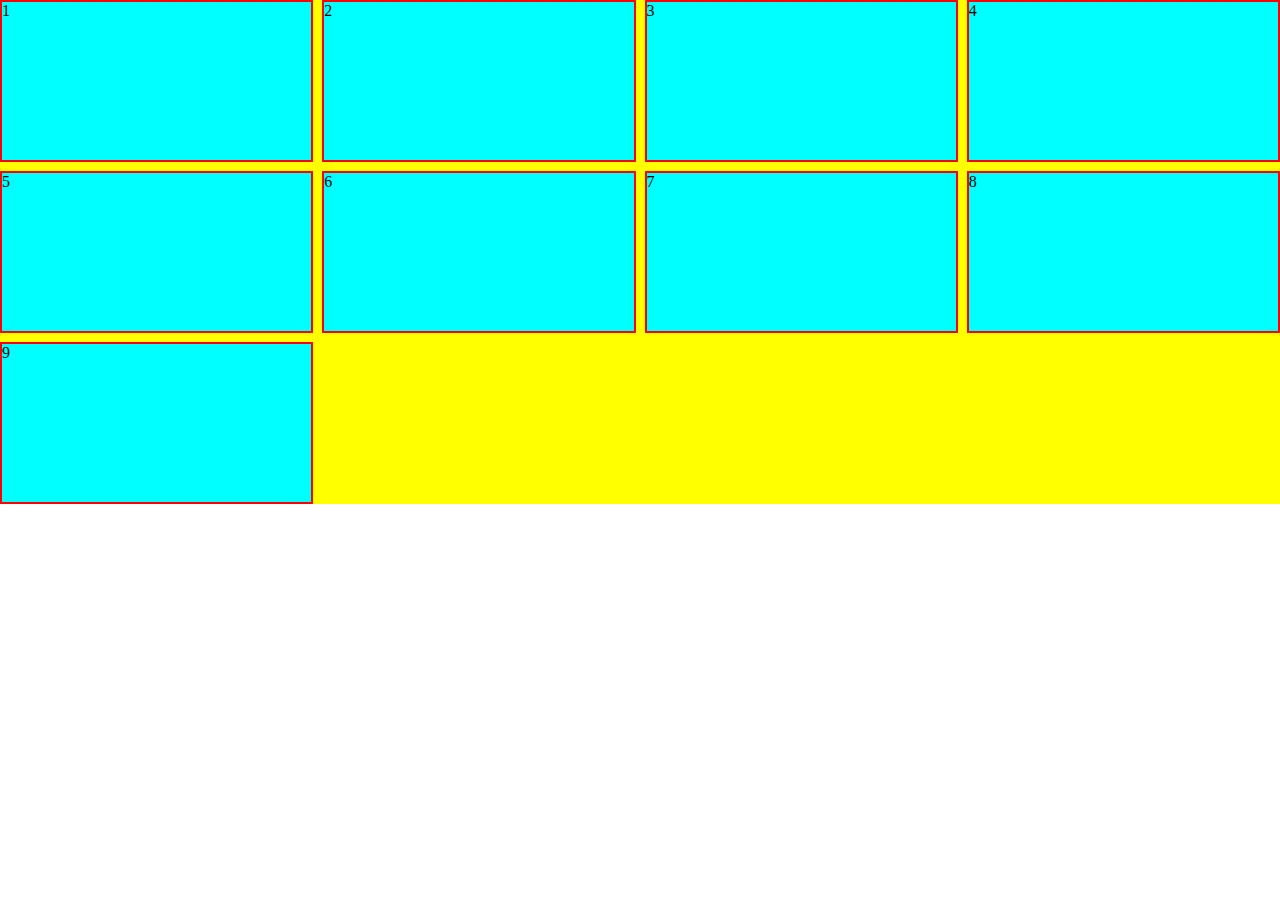
<file: index.html>
<!DOCTYPE html>
<html lang="en">

<head>
    <meta charset="UTF-8">
    <meta name="viewport" content="width=device-width, initial-scale=1.0">
    <title>CSS Grid</title>
    <style>
        * {
            margin: 0;
            padding: 0;
        }

        .container {
            display: grid;
            background-color: yellow;
            height: 56vh;
            /* grid gap: 2px 9px;
            grid-row-gap: 9px; */
            grid-gap: 9px;

            /* grid-column-gap: 9px; */
            /* grid-template-columns: auto auto; */
            /* grid-template-columns: 34px 334px auto; */
            /* grid-template-rows:434px 834px; */
            grid-template-columns: auto auto auto auto;

        }

        /* in grid template column , how many times we write auto , that much column will be displayed  */

        .item {
            background-color: aqua;
            border: 2px solid red;
        }
    </style>
</head>

<body>
    <div class="container">
        <div class="item">1</div>
        <div class="item">2</div>
        <div class="item">3</div>
        <div class="item">4</div>
        <div class="item">5</div>
        <div class="item">6</div>
        <div class="item">7</div>
        <div class="item">8</div>
        <div class="item">9</div>
    </div>

</body>

</html>
</file>
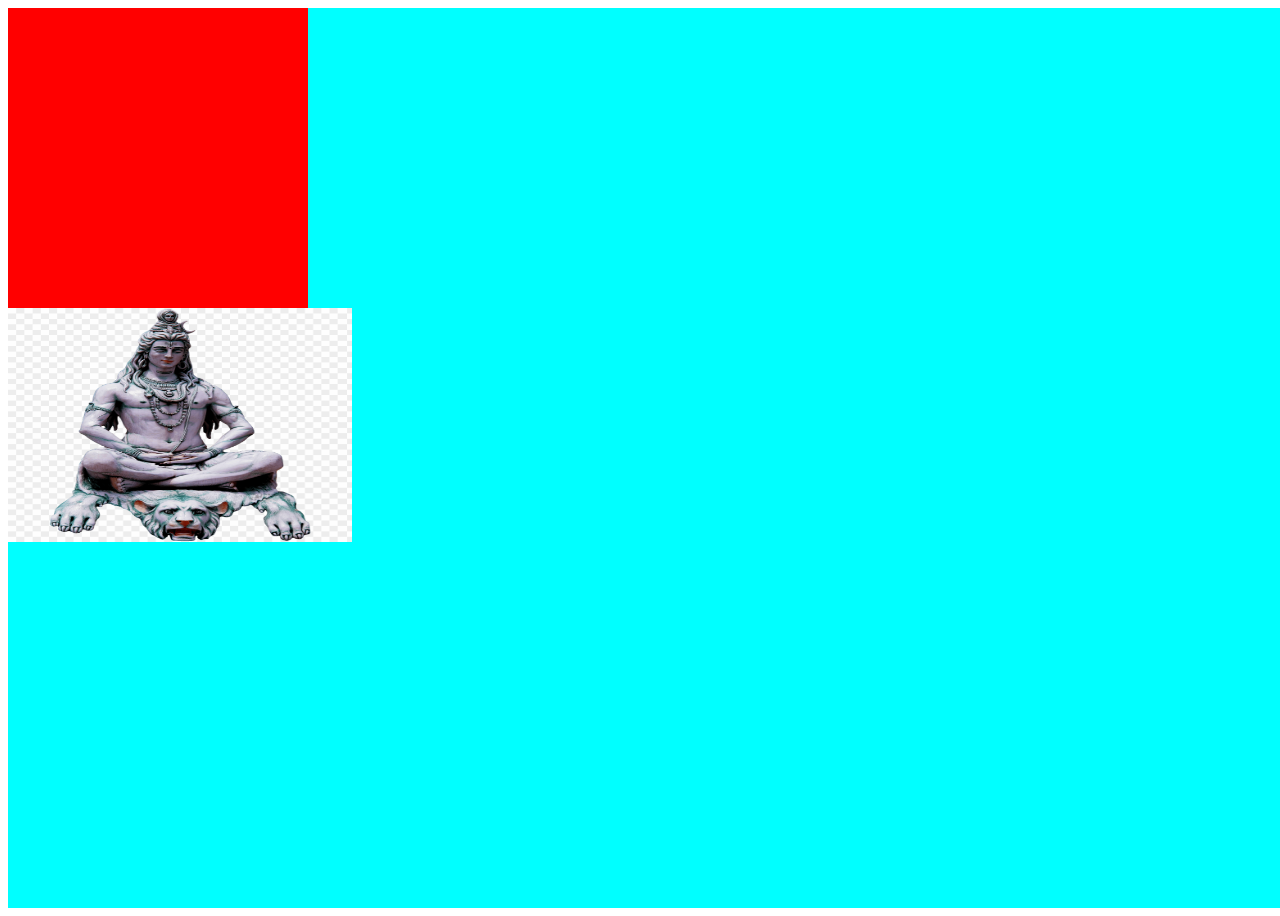
<file: animation.html>
<!DOCTYPE html>
<html lang="en">

<head>
    <meta charset="UTF-8">
    <meta name="viewport" content="width=device-width, initial-scale=1.0">
    <title>Anmation</title>
    <style>
        .container {
            height: 100vh;
            width: 100vw;
            background-color: aqua;
        }

        .box {
            width: 300px;
            height: 300px;
            color: white;
            background-color: red;
            display: flex;
            justify-content: center;
            align-items: center;
            animation-name: widthAnimate;
            animation-duration: 3s;
            animation-timing-function: ease-in-out;
            animation-delay: 1s;
            animation-iteration-count: 4;
            animation-direction: alternate-reverse;

        }

        @keyframes widthAnimate {
            from {
                width: 30px;
                height: 30px;
            }

            to {
                width: 10vw;
                height: 10vw;
            }

        }
    </style>
</head>

<body>
    <div class="container">
        <div class="box">

        </div>
        <img src="mahadev.png" alt="" width="344px" height="234px">
    </div>


</body>

</html>
</file>
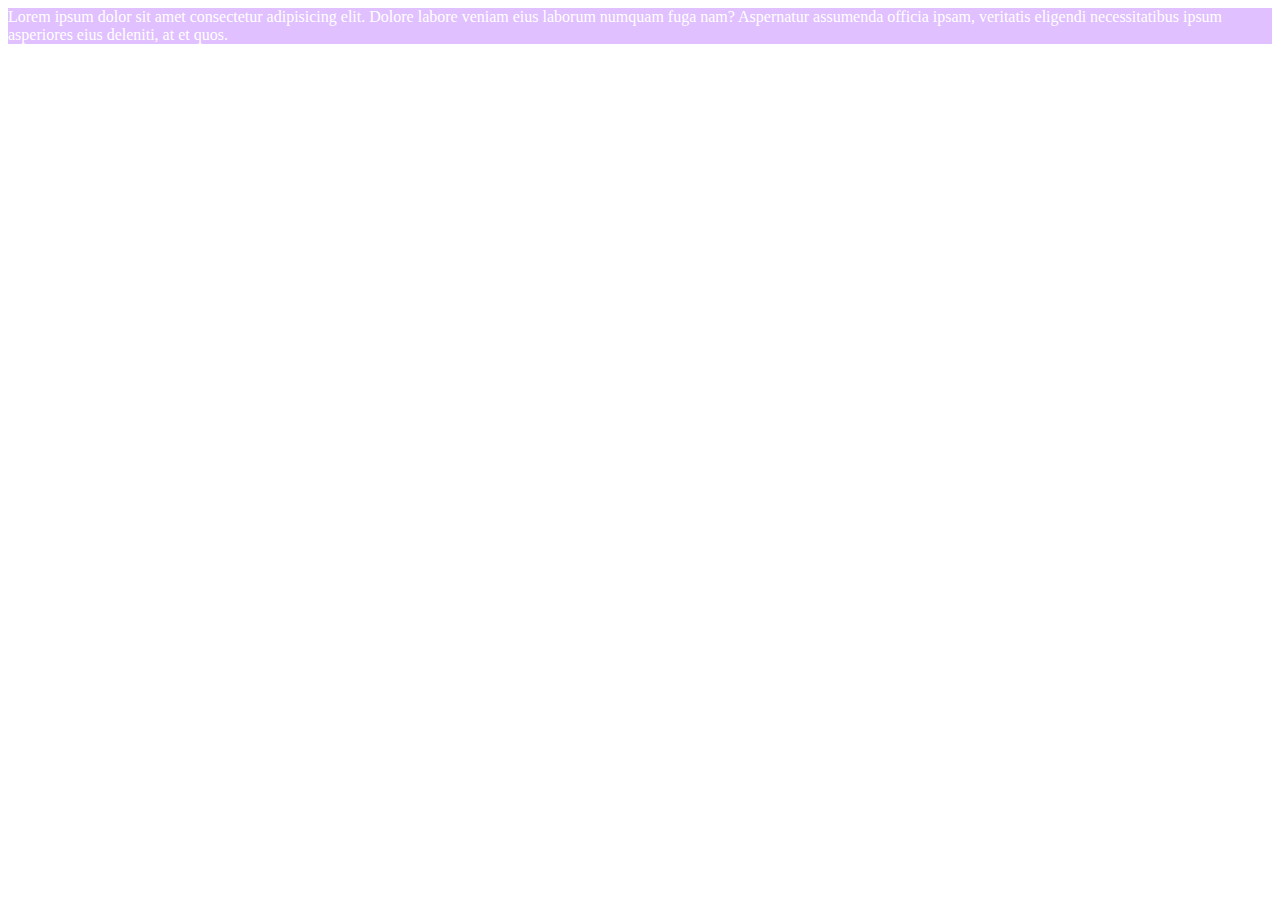
<file: csspractice.html>
<!DOCTYPE html>
<html lang="en">

<head>
    <meta charset="UTF-8">
    <meta name="viewport" content="width=device-width, initial-scale=1.0">
    <title>Chapter 1 practice</title>
    <style>
        .red {
            color: white;
            background-color: rgb(225, 192, 255);
        }
    </style>
</head>

<body>
    <div class="red">Lorem ipsum dolor sit amet consectetur adipisicing elit. Dolore labore veniam eius laborum numquam
        fuga nam? Aspernatur assumenda officia ipsam, veritatis eligendi necessitatibus ipsum asperiores eius deleniti,
        at et quos.
    </div>
</body>

</html>
</file>
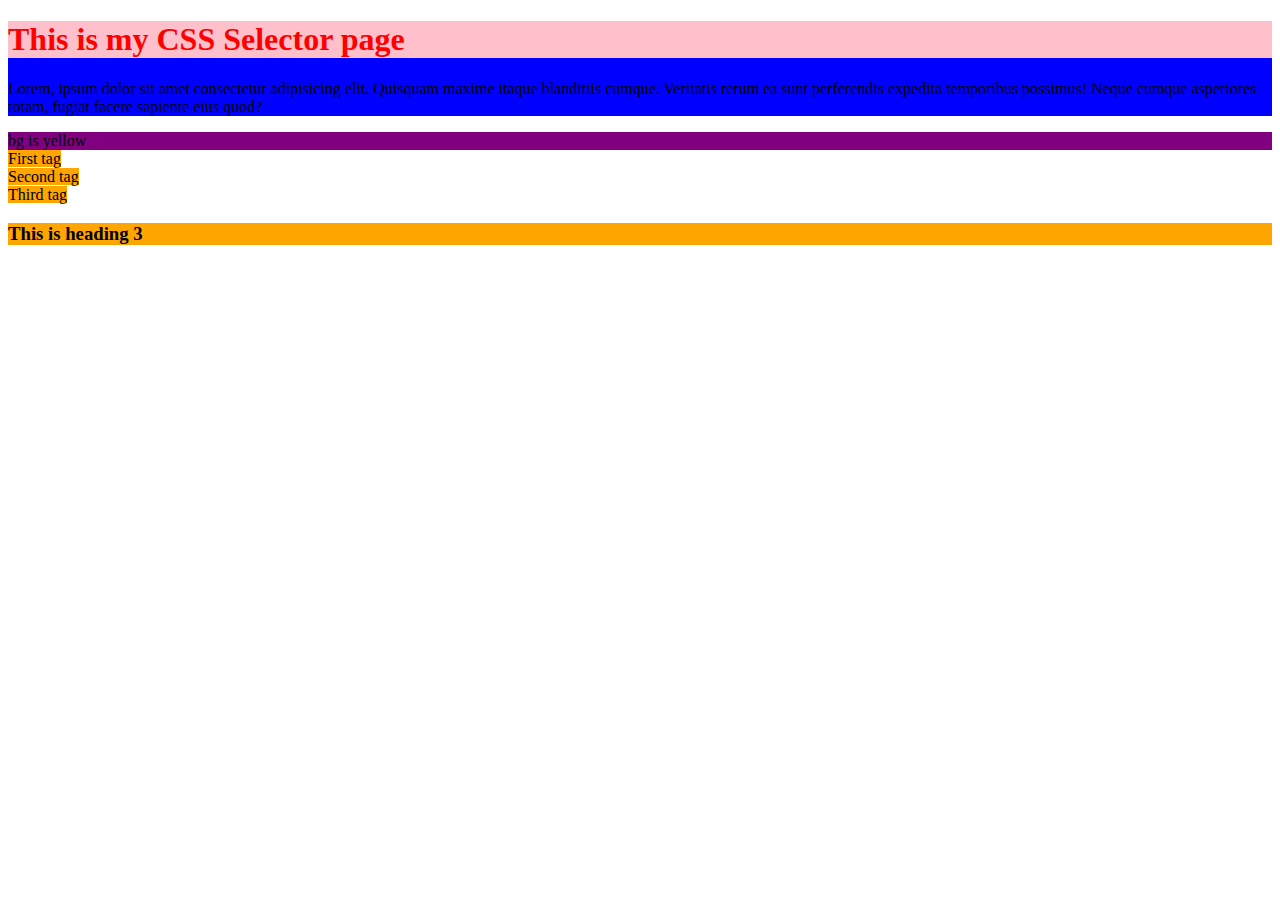
<file: cssselectors.html>
<!DOCTYPE html>
<html lang="en">

<head>
    <meta charset="UTF-8">
    <meta name="viewport" content="width=device-width, initial-scale=1.0">
    <title>CSS selectors</title>
    <style>
        /* by color , we can set text color */
        h1 {
            color: red;
            background: pink;
        }

        div {
            background: blue;
        }

        #yellow {
            background: purple;
        }

        .green,
        h3 {
            background: orange;
        }
    </style>
</head>

<body>
    <div>
        <h1>This is my CSS Selector page</h1>
        <p>Lorem, ipsum dolor sit amet consectetur adipisicing elit. Quisquam maxime itaque blanditiis cumque. Veritatis
            rerum ea sunt perferendis expedita temporibus possimus! Neque cumque asperiores totam, fugiat facere
            sapiente eius quod?
        </p>
    </div>
    <div id="yellow">bg is yellow</div>
    <span class="green">First tag </span><br>
    <span class="green">Second tag </span><br>
    <span class="green">Third tag </span><br>
    <h3>This is heading 3</h3>
</body>

</html>
</file>
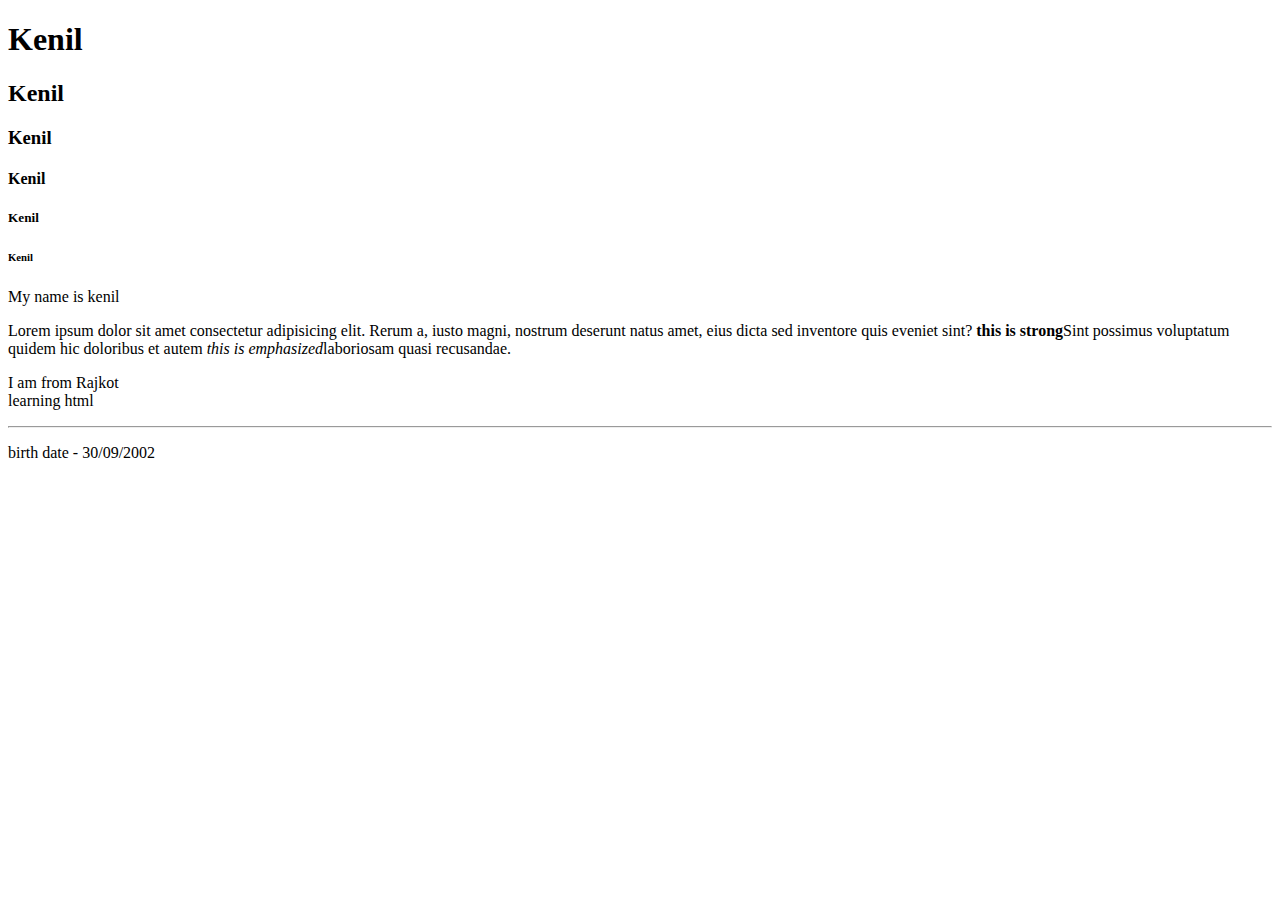
<file: kenil.html>
<!DOCTYPE html>
<html lang="en">
<head>
    <meta charset="UTF-8">
    <meta http-equiv="X-UA-Compatible" content="IE=edge">
    <meta name="viewport" content="width=device-width, initial-scale=1.0">
    <title>Document</title>
</head>
<body>
    <h1>Kenil</h1>
    <h2>Kenil</h2>
    <h3>Kenil</h3>
    <h4>Kenil</h4>
    <h5>Kenil</h5>
    <h6>Kenil</h6>
    <p>My name is kenil </p>
    <!-- lorem23 for 23 words -->
    <p>Lorem ipsum dolor sit amet consectetur adipisicing elit. Rerum a, iusto magni, nostrum deserunt natus amet, eius dicta sed inventore quis eveniet sint? <strong>this is strong</strong>Sint possimus voluptatum quidem hic doloribus et autem <em>this is emphasized</em>laboriosam quasi recusandae.</p>
    <p>I am from Rajkot <br>learning html</p>

    <hr>
    <p>birth date - 30/09/2002</p>
    <!-- ctrl+enter   to jump into new line -->
</body>
</html>
</file>
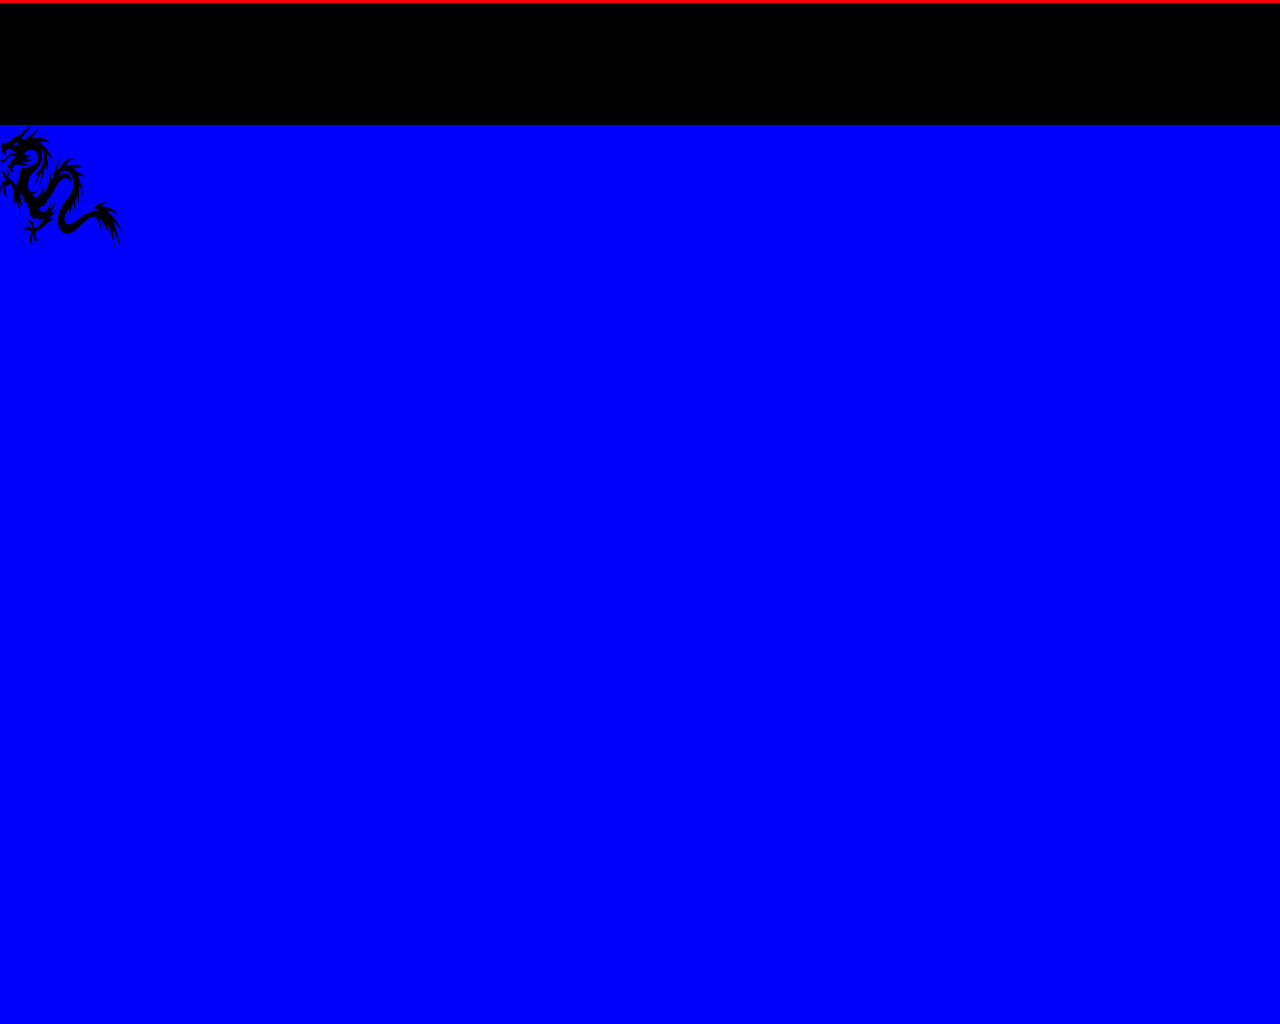
<file: ps.html>
<!DOCTYPE html>
<html lang="en">

<head>
    <meta charset="UTF-8">
    <meta name="viewport" content="width=device-width, initial-scale=1.0">
    <title>practice set</title>
    <style>
        * {
            margin: 0;
            padding: 0;
        }

        .progress {
            height: 3px;
            background-color: red;
            animation: load 2s ease-in-out 2;
        }

        header {
            height: 122px;
            background-color: black;
        }

        main {
            height: 899px;
            background-color: blue;
        }

        @keyframes load {
            0% {
                width: 0;
            }

            50% {
                width: 60vw;
            }

            100% {
                width: 100vw;
            }

        }

        @keyframes rotate {
            0% {
                transform: rotate(0deg);
            }

            100% {
                transform: rotate(360deg);
            }

        }

        img {
            animation: rotate 2s ease-in infinite;
        }
    </style>
</head>

<body>
    <div class="progress">progress</div>
    <header>

    </header>
    <main>
        <img src="dragon.png" alt="" width="123px" height="123px">

    </main>
</body>

</html>
</file>
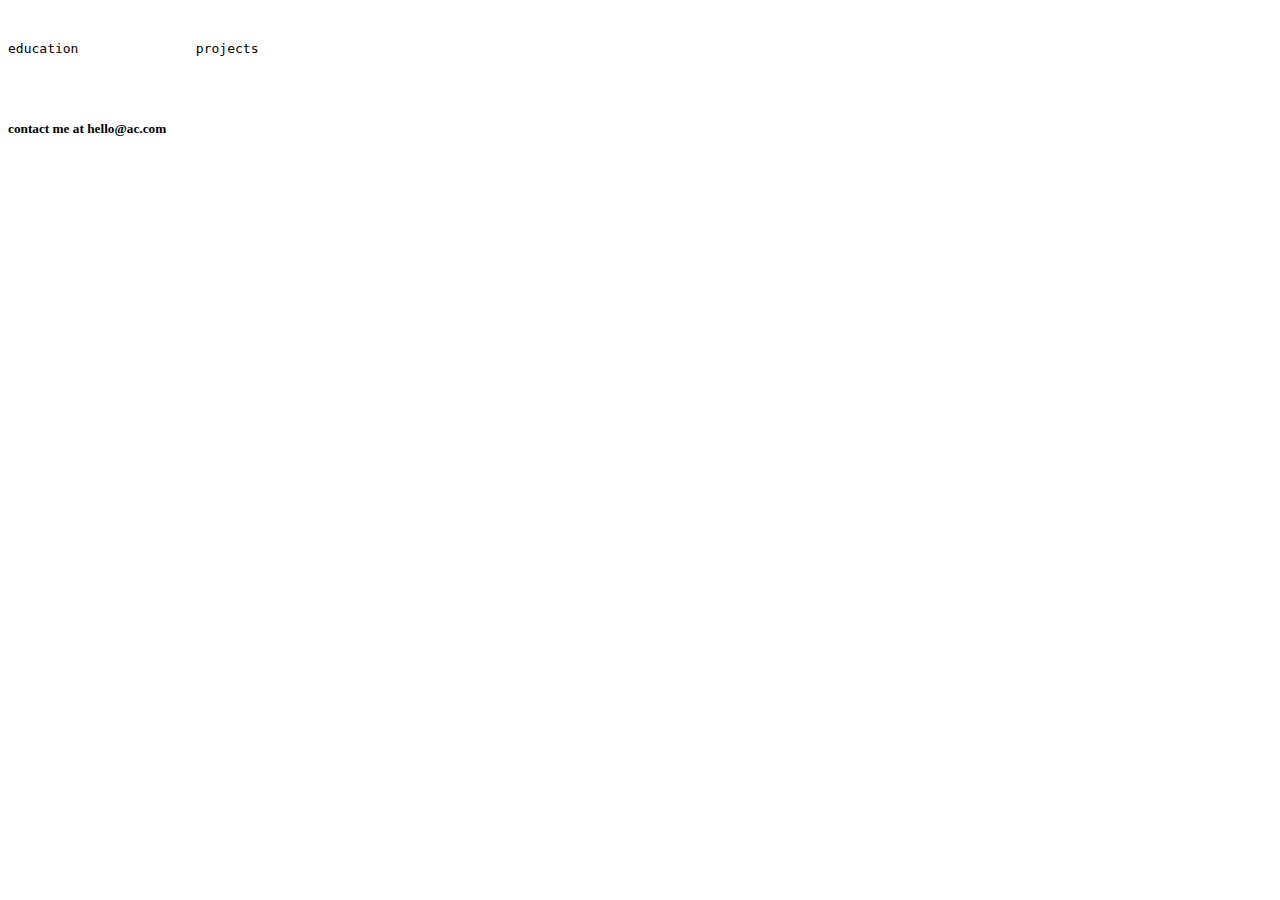
<file: HTML/index 2.html>
<!DOCTYPE html>
<html lang="en">
<head>
    <meta charset="UTF-8">
    <meta http-equiv="X-UA-Compatible" content="IE=edge">
    <meta name="viewport" content="width=device-width, initial-scale=1.0">
    <title>Document</title>
</head>
<body>
    <header>
        <pre>
        <p>education               projects</p>
        </pre>
    </header>
    <main>

    </main>
    <footer>
        <h5>contact me at hello@ac.com</h5>
    </footer>    
</body>
</html>
</file>
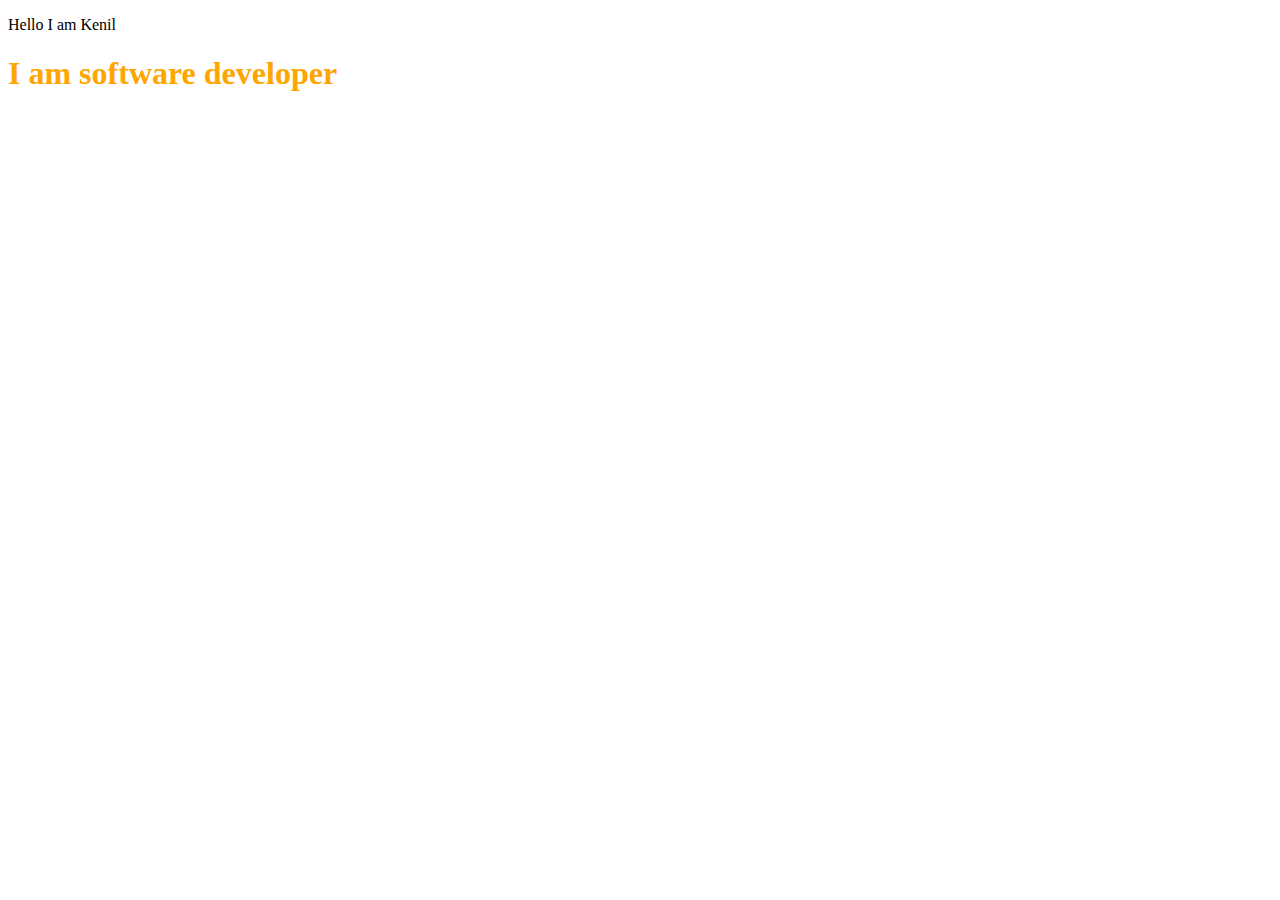
<file: HTML/index6.html>
<!DOCTYPE html>
<html lang="en">
<head>
    <meta charset="UTF-8">
    <meta http-equiv="X-UA-Compatible" content="IE=edge">
    <meta name="viewport" content="width=device-width, initial-scale=1.0">
    <title>Document</title>
</head>
<body>
    <p>Hello I am Kenil</p>
    <h1 style="color:orange">I am software developer </h1>
</body>
</html>
</file>
